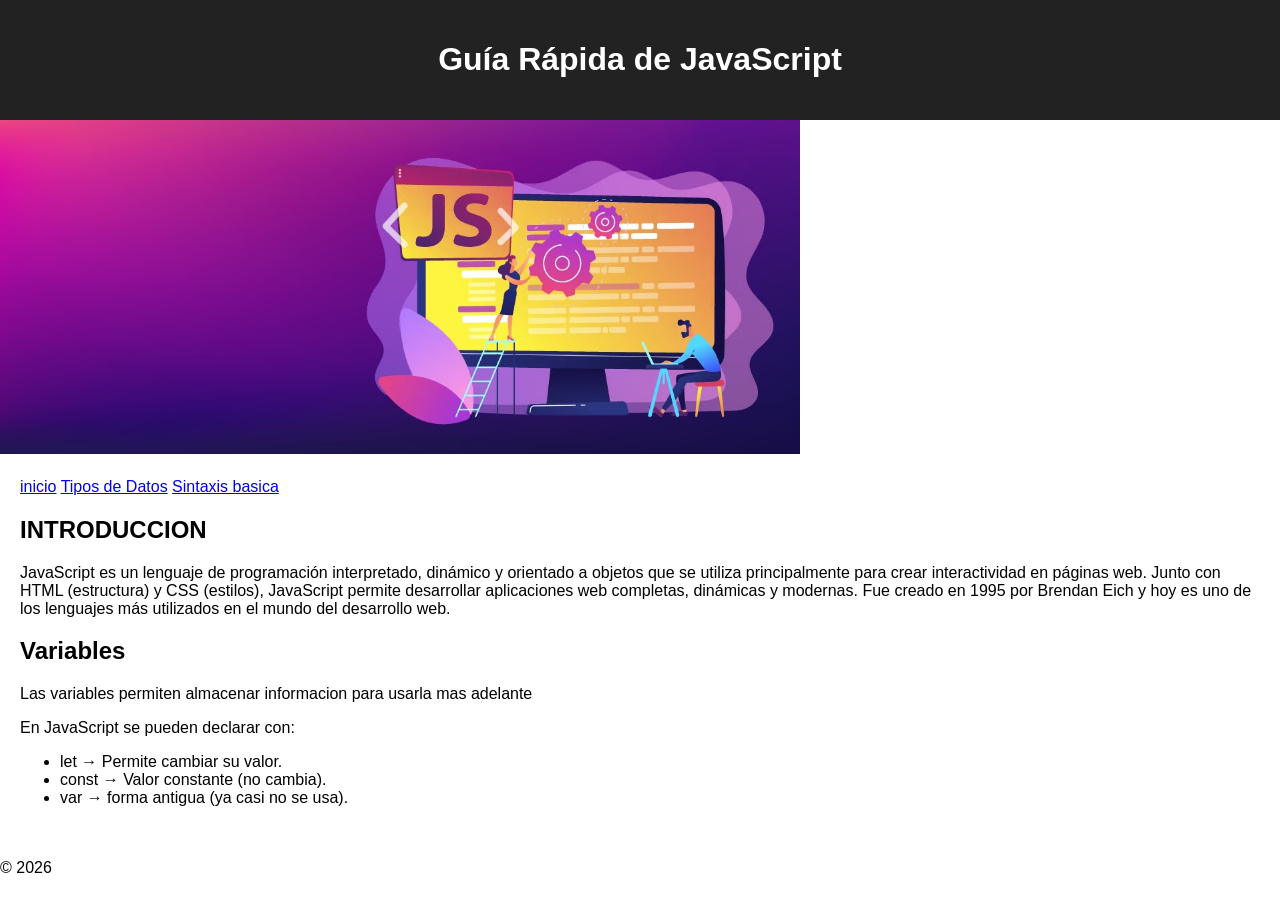
<file: index.html>
<!DOCTYPE html>
<html lang="es">
<head>
  <meta charset="UTF-8">
  <title>Guía Rápida JS</title>
  <link rel="stylesheet" href="styles.css">
</head>
<body>

  <header>
    <h1>Guía Rápida de JavaScript</h1>
  </header>
      <img src="header.jpg" width="800" alt="">
  <section>
    <nav>
    <a href="index.html">inicio</a>
    <a href="tiposdedatos.html">Tipos de Datos</a>
    <a href="sintaxisbasica.html">Sintaxis basica</a>
</nav>
    <h2><strong>INTRODUCCION</strong></h2>

    <p>JavaScript es un lenguaje de programación interpretado, dinámico y orientado a objetos que se utiliza principalmente para crear interactividad en páginas web. Junto con HTML (estructura) y CSS (estilos), JavaScript permite desarrollar aplicaciones web completas, dinámicas y modernas.

Fue creado en 1995 por Brendan Eich y hoy es uno de los lenguajes más utilizados en el mundo del desarrollo web.</p>

<h1><strong>Variables</strong></h1>
<p>Las variables permiten almacenar informacion para usarla mas adelante</p>
<p>En JavaScript se pueden declarar con:</p>
<ul>
    <li>let → Permite cambiar su valor.</li>
    <li>const → Valor constante (no cambia).</li>
    <li>var → forma antigua (ya casi no se usa).</li>
</ul>
  </section>

  <footer>
    <p>© 2026</p>
  </footer>

</body>
</html>
</file>
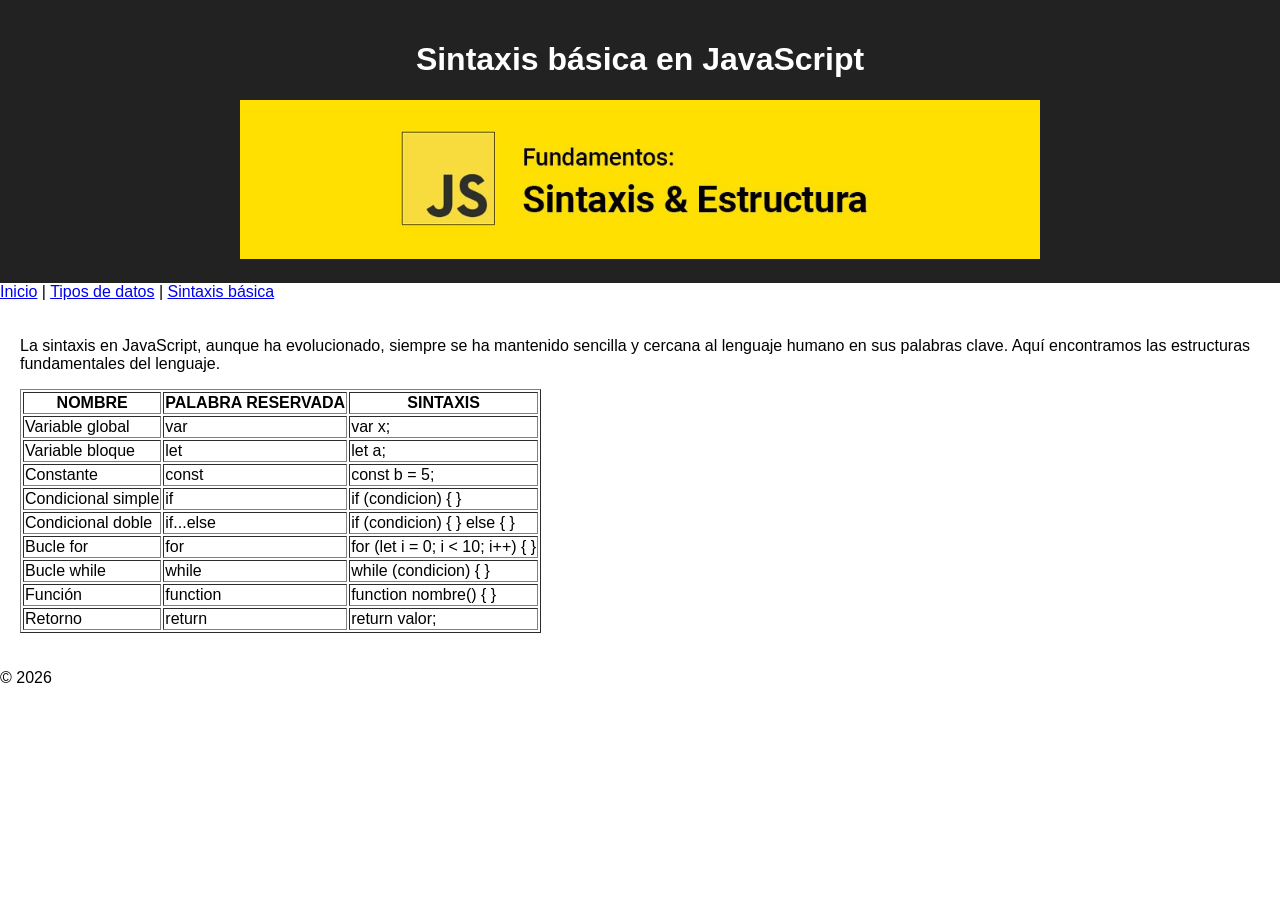
<file: sintaxisbasica.html>
<!DOCTYPE html>
<html lang="es">
<head>
    <meta charset="UTF-8">
    <meta name="viewport" content="width=device-width, initial-scale=1.0">
    <title>Sintaxis básica</title>
    <link rel="stylesheet" href="styles.css">
</head>

<body>

    <!-- HEADER -->
    <header>
        <h1>Sintaxis básica en JavaScript</h1>
        <img src="Captura de pantalla 2026-02-26 113934.png" width="800" alt="Sintaxis JS">
    </header>

    <!-- NAV -->
    <nav>
        <a href="index.html">Inicio</a> |
        <a href="tiposdedatos.html">Tipos de datos</a> |
        <a href="sintaxisbasica.html">Sintaxis básica</a>
    </nav>

    <!-- MAIN -->
    <main>
        <section>
            <p>
                La sintaxis en JavaScript, aunque ha evolucionado, siempre se ha mantenido 
                sencilla y cercana al lenguaje humano en sus palabras clave. 
                Aquí encontramos las estructuras fundamentales del lenguaje.
            </p>

            <!-- TABLA -->
            <table border="1">
                <tr>
                    <th>NOMBRE</th>
                    <th>PALABRA RESERVADA</th>
                    <th>SINTAXIS</th>
                </tr>

                <tr>
                    <td>Variable global</td>
                    <td>var</td>
                    <td>var x;</td>
                </tr>

                <tr>
                    <td>Variable bloque</td>
                    <td>let</td>
                    <td>let a;</td>
                </tr>

                <tr>
                    <td>Constante</td>
                    <td>const</td>
                    <td>const b = 5;</td>
                </tr>

                <tr>
                    <td>Condicional simple</td>
                    <td>if</td>
                    <td>if (condicion) { }</td>
                </tr>

                <tr>
                    <td>Condicional doble</td>
                    <td>if...else</td>
                    <td>if (condicion) { } else { }</td>
                </tr>

                <tr>
                    <td>Bucle for</td>
                    <td>for</td>
                    <td>for (let i = 0; i < 10; i++) { }</td>
                </tr>

                <tr>
                    <td>Bucle while</td>
                    <td>while</td>
                    <td>while (condicion) { }</td>
                </tr>

                <tr>
                    <td>Función</td>
                    <td>function</td>
                    <td>function nombre() { }</td>
                </tr>

                <tr>
                    <td>Retorno</td>
                    <td>return</td>
                    <td>return valor;</td>
                </tr>
            </table>

        </section>
    </main>

    <!-- FOOTER -->
    <footer>
        <p>© 2026</p>
    </footer>

</body>
</html>
</file>
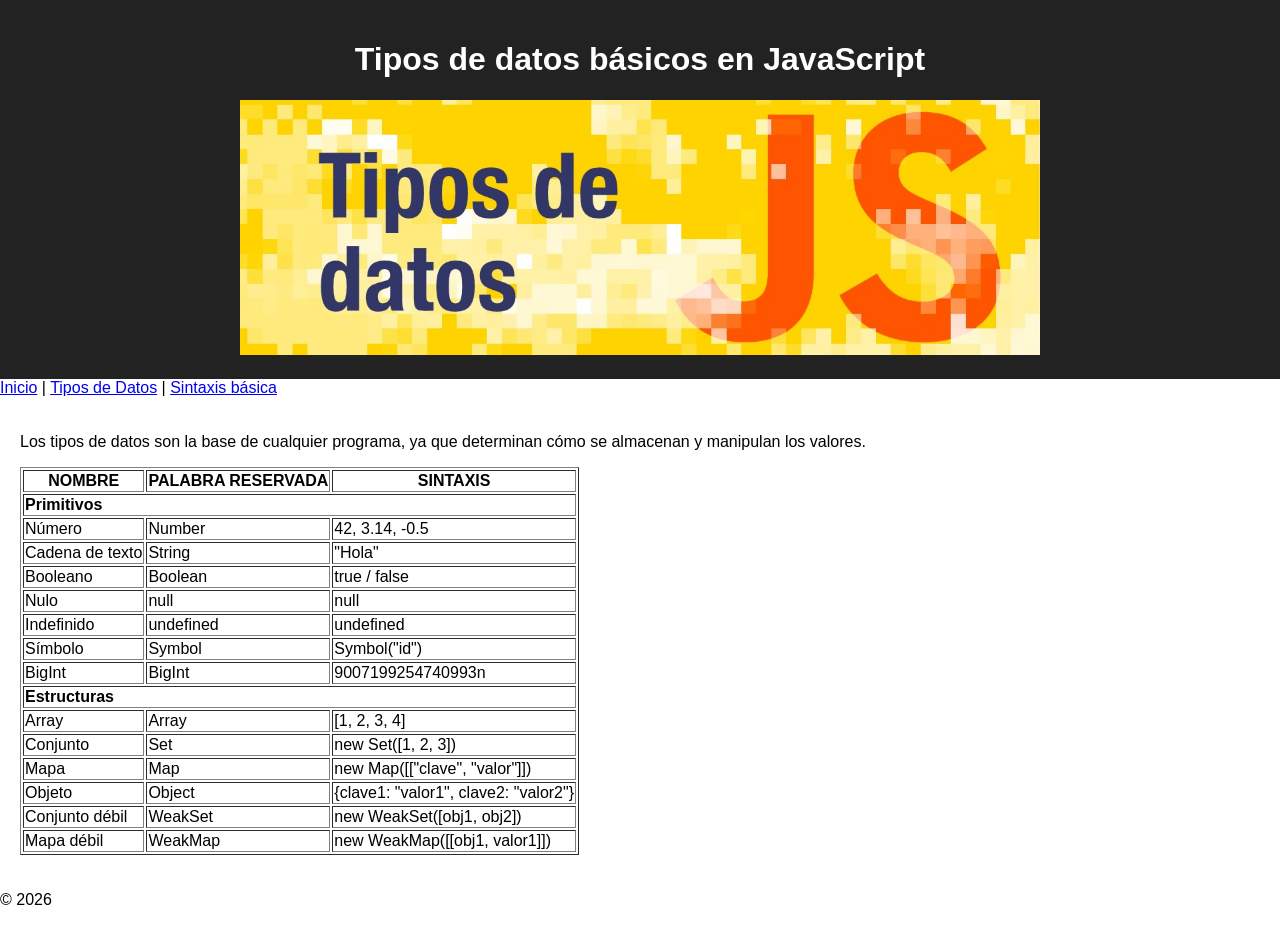
<file: tiposdedatos.html>
<!DOCTYPE html>
<html lang="es">
<head>
    <meta charset="UTF-8">
    <meta name="viewport" content="width=device-width, initial-scale=1.0">
    <title>Tipos de datos</title>
    <link rel="stylesheet" href="styles.css">
</head>

<body>

    <!-- HEADER -->
    <header>
        <h1>Tipos de datos básicos en JavaScript</h1>
        <img src="tipos-de-datos-en-javascript.jpg" width="800" alt="Tipos de datos JS">
    </header>

    <!-- NAV -->
    <nav>
        <a href="index.html">Inicio</a> |
        <a href="tiposdedatos.html">Tipos de Datos</a> |
        <a href="sintaxisbasica.html">Sintaxis básica</a>
    </nav>

    <!-- MAIN -->
    <main>
        <section>
            <p>
                Los tipos de datos son la base de cualquier programa, ya que determinan 
                cómo se almacenan y manipulan los valores.
            </p>

            <!-- TABLA -->
            <table border="1">
                <tr>
                    <th>NOMBRE</th>
                    <th>PALABRA RESERVADA</th>
                    <th>SINTAXIS</th>
                </tr>

                <tr>
                    <td colspan="3"><strong>Primitivos</strong></td>
                </tr>
                <tr>
                    <td>Número</td>
                    <td>Number</td>
                    <td>42, 3.14, -0.5</td>
                </tr>
                <tr>
                    <td>Cadena de texto</td>
                    <td>String</td>
                    <td>"Hola"</td>
                </tr>
                <tr>
                    <td>Booleano</td>
                    <td>Boolean</td>
                    <td>true / false</td>
                </tr>
                <tr>
                    <td>Nulo</td>
                    <td>null</td>
                    <td>null</td>
                </tr>
                <tr>
                    <td>Indefinido</td>
                    <td>undefined</td>
                    <td>undefined</td>
                </tr>
                <tr>
                    <td>Símbolo</td>
                    <td>Symbol</td>
                    <td>Symbol("id")</td>
                </tr>
                <tr>
                    <td>BigInt</td>
                    <td>BigInt</td>
                    <td>9007199254740993n</td>
                </tr>

                <tr>
                    <td colspan="3"><strong>Estructuras</strong></td>
                </tr>
                <tr>
                    <td>Array</td>
                    <td>Array</td>
                    <td>[1, 2, 3, 4]</td>
                </tr>
                <tr>
                    <td>Conjunto</td>
                    <td>Set</td>
                    <td>new Set([1, 2, 3])</td>
                </tr>
                <tr>
                    <td>Mapa</td>
                    <td>Map</td>
                    <td>new Map([["clave", "valor"]])</td>
                </tr>
                <tr>
                    <td>Objeto</td>
                    <td>Object</td>
                    <td>{clave1: "valor1", clave2: "valor2"}</td>
                </tr>
                <tr>
                    <td>Conjunto débil</td>
                    <td>WeakSet</td>
                    <td>new WeakSet([obj1, obj2])</td>
                </tr>
                <tr>
                    <td>Mapa débil</td>
                    <td>WeakMap</td>
                    <td>new WeakMap([[obj1, valor1]])</td>
                </tr>
            </table>

        </section>
    </main>

    <!-- FOOTER -->
    <footer>
        <p>© 2026</p>
    </footer>

</body>
</html>
</file>
<file: styles.css>
body {
  font-family: Arial, sans-serif;
  margin: 0;
}

header {
  background: #222;
  color: white;
  padding: 20px;
  text-align: center;
}

section {
  padding: 20px;
}
</file>
